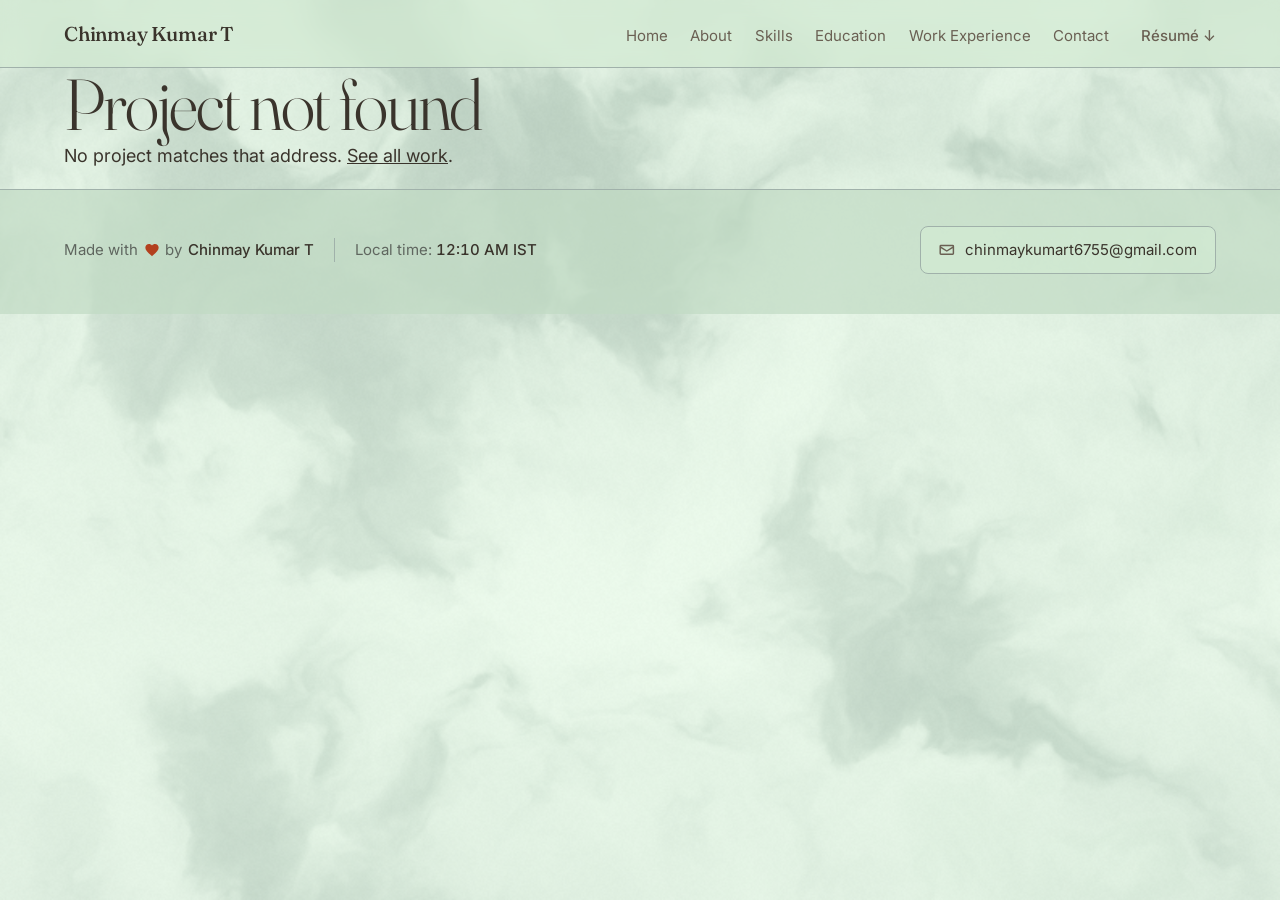
<file: work/project.html>
<!doctype html>
<html lang="en">
<head>
  <meta charset="utf-8">
  <meta name="viewport" content="width=device-width, initial-scale=1">
  <title>Project — Chinmay Kumar T</title>
  <meta name="description" content="A project built by Chinmay Kumar T.">
  <link rel="icon" href="../favicon.svg" type="image/svg+xml">
  <link rel="preconnect" href="https://fonts.googleapis.com">
  <link rel="preconnect" href="https://fonts.gstatic.com" crossorigin>
  <link href="https://fonts.googleapis.com/css2?family=Fraunces:ital,opsz,wght@0,9..144,300..700;1,9..144,300..700&family=Inter:wght@400;500;600&family=JetBrains+Mono:wght@400;500&display=swap" rel="stylesheet">
  <link rel="stylesheet" href="../styles.css">
</head>
<body class="detail" data-base="../">
  <header class="masthead">
    <a class="wordmark" href="../index.html" aria-label="Chinmay Kumar T, home">Chinmay Kumar T</a>
    <nav aria-label="Sections">
      <a href="../index.html#home">Home</a>
      <a href="../index.html#about">About</a>
      <a href="../index.html#skills">Skills</a>
      <a href="../index.html#education">Education</a>
      <a href="../index.html#experience">Work Experience</a>
      <a href="../index.html#contact">Contact</a>
    </nav>
    <a class="resume-link" href="../Chinmay_Kumar_T.pdf" download>Résumé <span aria-hidden="true">↓</span></a>
  </header>

  <main id="project-detail"></main>

  <footer class="colophon">
    <div class="colophon-left">
      <p class="made">Made with <svg class="heart" viewBox="0 0 24 24" aria-label="love" role="img"><path d="M12 21.35l-1.45-1.32C5.4 15.36 2 12.28 2 8.5 2 5.42 4.42 3 7.5 3c1.74 0 3.41.81 4.5 2.09C13.09 3.81 14.76 3 16.5 3 19.58 3 22 5.42 22 8.5c0 3.78-3.4 6.86-8.55 11.54L12 21.35z"/></svg> by <strong>Chinmay Kumar T</strong></p>
      <p class="clock">Local time: <strong><span id="local-time">--:--</span> IST</strong></p>
    </div>
    <a class="mail-pill" href="mailto:chinmaykumart6755@gmail.com">
      <svg viewBox="0 0 24 24" aria-hidden="true"><path d="M4 5h16a2 2 0 0 1 2 2v10a2 2 0 0 1-2 2H4a2 2 0 0 1-2-2V7a2 2 0 0 1 2-2zm0 2v.5l8 5 8-5V7H4zm0 2.8V17h16V9.8l-8 5-8-5z"/></svg>
      chinmaykumart6755@gmail.com
    </a>
  </footer>

  <script src="../content.js"></script>
  <script src="../shader.js"></script>
  <script src="../script.js"></script>
</body>
</html>
</file>
<file: styles.css>
/* Chinmay Kumar T — portfolio
   Palette (user-supplied): taupe #6a6053, sage #92958a, grey-green #a0b1aa,
   mint #c0dbc4, light mint #d3ebd3. Darker text shades are derived from the taupe
   and sage so body copy clears 4.5:1 on the mint ground. */

:root {
  --paper: #d3ebd3;
  --paper-deep: #c0dbc4;
  --sage: #a0b1aa;
  --sage-deep: #92958a;
  --ink: #3a342c;
  --ink-soft: #6a6053;
  --ink-mute: #5f665f;
  --rule: #a0b1aa;
  --mark: #6a6053;
  --mark-deep: #3a342c;
  --mark-tint: #c0dbc4;

  --serif: "Fraunces", "Iowan Old Style", "Palatino Linotype", Georgia, serif;
  --sans: "Inter", ui-sans-serif, system-ui, -apple-system, "Segoe UI", Roboto, sans-serif;
  --mono: "JetBrains Mono", ui-monospace, "SF Mono", Menlo, Consolas, monospace;

  --measure: 66ch;
  --gutter: clamp(1.25rem, 5vw, 4rem);
  --page: 1180px;
  --edge: max(var(--gutter), calc((100% - var(--page)) / 2));
  --ease-out: cubic-bezier(0.16, 1, 0.3, 1);
}

*, *::before, *::after { box-sizing: border-box; }

html {
  color-scheme: light;
  scroll-behavior: smooth;
  scroll-padding-top: calc(var(--head-h, 4.5rem) + 1rem);
}

body {
  margin: 0;
  background: var(--paper);
  color: var(--ink);
  font-family: var(--sans);
  font-size: 1.0625rem;
  line-height: 1.6;
  -webkit-font-smoothing: antialiased;
  text-rendering: optimizeLegibility;
}

a { color: inherit; }
a:focus-visible, button:focus-visible {
  outline: 2px solid var(--mark);
  outline-offset: 3px;
  border-radius: 2px;
}

::selection { background: var(--mark); color: var(--paper); }

.skip {
  position: absolute;
  left: 1rem; top: -3rem;
  padding: .5rem .75rem;
  background: var(--ink);
  color: var(--paper);
  text-decoration: none;
  z-index: 10;
}
.skip:focus { top: 1rem; }

/* ---------- Masthead ---------- */

.masthead {
  position: sticky;
  top: 0;
  z-index: 5;
  display: flex;
  align-items: baseline;
  gap: 2rem;
  padding: 1.1rem var(--edge);
  background: color-mix(in srgb, var(--paper) 86%, transparent);
  backdrop-filter: blur(10px);
  -webkit-backdrop-filter: blur(10px);
  border-bottom: 1px solid var(--rule);
  font-size: .9375rem;
}
.wordmark {
  font-family: var(--serif);
  font-size: 1.25rem;
  font-weight: 500;
  font-variation-settings: "opsz" 24;
  text-decoration: none;
  letter-spacing: -0.01em;
  margin-right: auto;
}
.masthead nav { display: flex; flex-wrap: wrap; gap: .4rem 1.4rem; }
.masthead nav a,
.resume-link {
  color: var(--ink-soft);
  text-decoration: none;
  transition: color .2s var(--ease-out);
}
.masthead nav a:hover,
.resume-link:hover { color: var(--mark); }
.masthead nav a[aria-current="true"] {
  color: var(--ink);
  text-decoration: underline;
  text-underline-offset: .35em;
  text-decoration-color: var(--mark);
  text-decoration-thickness: 2px;
}
.resume-link { font-weight: 500; }

/* ---------- Layout ---------- */

main { padding: 0 var(--edge); }

section {
  padding-block: clamp(3.5rem, 8vw, 6.5rem);
  border-bottom: 1px solid var(--rule);
}
section:last-of-type { border-bottom: 0; }

h2 {
  font-family: var(--serif);
  font-weight: 400;
  font-size: clamp(1.75rem, 3.2vw, 2.5rem);
  line-height: 1.1;
  letter-spacing: -0.02em;
  text-wrap: balance;
  margin: 0 0 clamp(2rem, 4vw, 3.25rem);
  max-width: 24ch;
}

/* ---------- Hero ---------- */

.hero {
  display: grid;
  grid-template-columns: minmax(0, 1fr) minmax(0, 30%);
  align-items: center;
  gap: 2rem clamp(2rem, 5vw, 5rem);
  padding-top: clamp(3rem, 9vw, 7rem);
  padding-bottom: clamp(4rem, 10vw, 8rem);
}
.hero-copy { min-width: 0; }
.hero-object {
  position: relative;
  aspect-ratio: 1;
  max-height: 70vh;
  justify-self: end;
  width: 100%;
}
.hero-object canvas {
  position: absolute;
  inset: 0;
  width: 100%;
  height: 100%;
  display: block;
}
.hero-where {
  margin: 0 0 1.75rem;
  color: var(--ink-mute);
  font-size: .9375rem;
}
h1 {
  font-family: var(--serif);
  font-weight: 300;
  font-size: clamp(2.5rem, 6vw, 4.5rem);
  font-variation-settings: "opsz" 144;
  line-height: 1.02;
  letter-spacing: -0.03em;
  margin: 0;
  max-width: 14ch;
}
h1 .line {
  display: block;
  overflow: hidden;
  padding-bottom: .06em;
  margin-bottom: -.06em;
}
h1 .line > span {
  display: block;
  transform: translateY(0);
}
h1 .em {
  font-style: italic;
  font-weight: 400;
  color: var(--mark);
}
.hero-lede {
  max-width: var(--measure);
  margin: 2.25rem 0 0;
  font-size: clamp(1.0625rem, 1.5vw, 1.25rem);
  line-height: 1.55;
  color: var(--ink-soft);
}
.hero-seeking {
  max-width: var(--measure);
  margin: 1.75rem 0 0;
  padding-top: 1.5rem;
  border-top: 1px solid var(--rule);
  font-size: 1rem;
}
.hero-seeking a {
  display: inline-block;
  margin-left: .35rem;
  color: var(--mark);
  font-weight: 500;
  text-decoration: underline;
  text-underline-offset: .25em;
  text-decoration-thickness: 1.5px;
  transition: color .2s var(--ease-out);
}
.hero-seeking a:hover { color: var(--mark-deep); }

.hero-actions {
  display: flex;
  flex-wrap: wrap;
  align-items: center;
  gap: .75rem 1rem;
  margin-top: 1.5rem;
}
.btn {
  display: inline-flex;
  align-items: center;
  gap: .55rem;
  padding: .75rem 1.25rem;
  border-radius: 8px;
  font-size: 1rem;
  font-weight: 500;
  text-decoration: none;
  border: 1px solid transparent;
  transition: transform .2s var(--ease-out), background-color .2s var(--ease-out),
              border-color .2s var(--ease-out), box-shadow .2s var(--ease-out);
}
.btn svg { width: 1.15rem; height: 1.15rem; }
.btn-primary {
  background: var(--ink);
  color: var(--paper);
  box-shadow: 0 12px 26px -18px rgba(58, 52, 44, .8);
}
.btn-primary:hover {
  background: var(--ink-soft);
  transform: translateY(-2px);
  box-shadow: 0 18px 30px -18px rgba(58, 52, 44, .9);
}
.btn-quiet {
  color: var(--ink);
  border-color: var(--sage-deep);
  background: color-mix(in srgb, var(--paper) 45%, transparent);
}
.btn-quiet:hover {
  background: color-mix(in srgb, var(--paper) 80%, transparent);
  transform: translateY(-2px);
}

/* Entrance: the one authored motion moment. */
@media (prefers-reduced-motion: no-preference) {
  .js h1 .line > span {
    animation: rise .9s var(--ease-out) both;
  }
  .js h1 .line:nth-child(2) > span { animation-delay: .08s; }
  .js h1 .line:nth-child(3) > span { animation-delay: .16s; }
  .js .hero-where,
  .js .hero-object,
  .js .hero-lede,
  .js .hero-seeking {
    animation: settle .8s var(--ease-out) both;
  }
  .js .hero-lede { animation-delay: .32s; }
  .js .hero-seeking { animation-delay: .42s; }
  .js .hero-actions { animation: settle .8s var(--ease-out) both; animation-delay: .52s; }
  .js .hero-object { animation-delay: .2s; animation-duration: 1.2s; }
}
@keyframes rise {
  from { transform: translateY(110%); }
  to   { transform: translateY(0); }
}
@keyframes settle {
  from { opacity: 0; transform: translateY(8px); filter: blur(2px); }
  to   { opacity: 1; transform: translateY(0); filter: blur(0); }
}

/* ---------- Projects ---------- */

.project {
  display: grid;
  grid-template-columns: minmax(0, 18rem) minmax(0, 1fr);
  gap: 2rem clamp(2rem, 5vw, 5rem);
  padding-block: 3rem;
  border-top: 1px solid var(--rule);
}
.project:last-child { padding-bottom: 0; }

.project-head h3,
.role-head h3 {
  font-family: var(--serif);
  font-weight: 500;
  font-size: 1.5rem;
  line-height: 1.15;
  letter-spacing: -0.015em;
  margin: 0 0 .6rem;
  text-wrap: balance;
}
.live {
  display: inline-block;
  font-family: var(--mono);
  font-size: .8125rem;
  color: var(--mark);
  text-decoration: none;
  word-break: break-all;
  padding: .3rem 0;
  border-bottom: 1px solid color-mix(in srgb, var(--mark) 40%, transparent);
  transition: border-color .2s var(--ease-out), color .2s var(--ease-out);
}
.live::after {
  content: " ↗";
  font-family: var(--sans);
}
.live:hover { border-bottom-color: var(--mark); color: var(--mark-deep); }

.project-body { max-width: var(--measure); }
.project-what {
  margin: 0 0 1.25rem;
  font-size: 1.125rem;
  line-height: 1.5;
}
.project-points {
  margin: 0;
  padding: 0;
  list-style: none;
  color: var(--ink-soft);
}
.project-points li {
  position: relative;
  padding-left: 1.4rem;
  margin-bottom: .55rem;
}
.project-points li::before {
  content: "";
  position: absolute;
  left: 0;
  top: .72em;
  width: .6rem;
  height: 1px;
  background: var(--mark);
}

.project-meta {
  display: flex;
  flex-wrap: wrap;
  gap: .75rem 2.5rem;
  margin: 1.5rem 0 0;
  padding-top: 1rem;
  border-top: 1px dashed var(--rule);
  font-size: .9375rem;
}
.project-meta div { display: flex; gap: .6rem; }
.project-meta dt { color: var(--ink-mute); }
.project-meta dd { margin: 0; }

.results {
  border-collapse: collapse;
  margin: 1.5rem 0 0;
  font-size: .9375rem;
  min-width: 18rem;
}
.results th {
  text-align: left;
  font-weight: 500;
  color: var(--ink-mute);
  padding: .35rem 2rem .35rem 0;
  border-bottom: 1px solid var(--ink);
}
.results td {
  padding: .5rem 2rem .5rem 0;
  border-bottom: 1px solid var(--rule);
}
.results code {
  font-family: var(--mono);
  font-size: 1rem;
  color: var(--mark);
}

/* ---------- Experience ---------- */

.role {
  display: grid;
  grid-template-columns: minmax(0, 18rem) minmax(0, 1fr);
  gap: 1rem clamp(2rem, 5vw, 5rem);
  padding-block: 2.5rem;
  border-top: 1px solid var(--rule);
}
.role:last-child { padding-bottom: 0; }
.role-when {
  margin: 0;
  font-family: var(--mono);
  font-size: .8125rem;
  color: var(--ink-mute);
}
.role .project-points,
.role-body { max-width: var(--measure); }
.role-body > .role-line:first-child { margin-bottom: 1.1rem; }
.role-line {
  margin: 0 0 .5rem;
  color: var(--ink-soft);
}
.role-line:first-of-type { color: var(--ink); }

/* ---------- Contact ---------- */

.contact-lede {
  max-width: var(--measure);
  margin: -1.5rem 0 2.25rem;
  font-size: 1.125rem;
  color: var(--ink-soft);
}
.contact-list {
  list-style: none;
  margin: 0;
  padding: 0;
  display: grid;
  grid-template-columns: repeat(2, minmax(0, 1fr));
  gap: 0 clamp(2rem, 5vw, 4rem);
  max-width: 60rem;
}
.contact-list li:nth-child(2) { border-top: 1px solid var(--rule); }
.contact-list li:nth-last-child(2) { border-bottom: 1px solid var(--rule); }
.contact-list li {
  display: grid;
  grid-template-columns: 6rem minmax(0, 1fr);
  gap: 1rem;
  padding: .85rem 0;
  border-top: 1px solid var(--rule);
}
.contact-list li:last-child { border-bottom: 1px solid var(--rule); }
.contact-list span { color: var(--ink-mute); }
.contact-list a {
  text-decoration: none;
  overflow-wrap: anywhere;
  transition: color .2s var(--ease-out);
}
.contact-list a:hover { color: var(--mark); }

/* ---------- Colophon ---------- */

.colophon {
  display: flex;
  flex-wrap: wrap;
  align-items: center;
  justify-content: space-between;
  gap: 1.25rem 2rem;
  padding: 2.25rem var(--edge) 2.5rem;
  border-top: 1px solid var(--rule);
  background: var(--paper-deep);
  color: var(--ink-mute);
  font-size: .9375rem;
}
.colophon p { margin: 0; }
.colophon strong { color: var(--ink); font-weight: 500; }
.colophon-left {
  display: flex;
  flex-wrap: wrap;
  align-items: center;
  gap: .75rem 1.25rem;
}
.colophon-left .made { display: inline-flex; align-items: center; gap: .35rem; }
.colophon-left .clock {
  padding-left: 1.25rem;
  border-left: 1px solid var(--rule);
}
.heart {
  width: 1rem;
  height: 1rem;
  fill: #b3401e;
  transform-origin: center;
}
@media (prefers-reduced-motion: no-preference) {
  .heart { animation: beat 1.6s ease-in-out infinite; }
}
@keyframes beat {
  0%, 100% { transform: scale(1); }
  14% { transform: scale(1.18); }
  28% { transform: scale(1); }
  42% { transform: scale(1.12); }
  56% { transform: scale(1); }
}
.clock #local-time { font-variant-numeric: tabular-nums; }
.mail-pill {
  display: inline-flex;
  align-items: center;
  gap: .6rem;
  padding: .7rem 1.1rem;
  border: 1px solid var(--sage);
  border-radius: 8px;
  color: var(--ink);
  text-decoration: none;
  background: color-mix(in srgb, var(--paper) 60%, transparent);
  transition: border-color .2s var(--ease-out), background-color .2s var(--ease-out), transform .2s var(--ease-out);
}
.mail-pill svg { width: 1.1rem; height: 1.1rem; fill: var(--ink-soft); }
.mail-pill:hover {
  border-color: var(--ink-soft);
  background: var(--paper);
  transform: translateY(-1px);
}

/* ---------- Responsive ---------- */

@media (max-width: 760px) {
  .colophon-left .clock { padding-left: 0; border-left: 0; }
  .mail-pill { width: 100%; justify-content: center; overflow-wrap: anywhere; }
  .masthead {
    flex-wrap: wrap;
    gap: .5rem 1.25rem;
    padding-block: .9rem;
  }
  .wordmark { flex-basis: 100%; margin-right: 0; }
  .masthead nav { gap: .35rem 1rem; }
  .resume-link { margin-left: auto; align-self: flex-start; }

  .hero { grid-template-columns: 1fr; }
  .hero-object { max-width: 16rem; justify-self: start; order: -1; margin-bottom: -1rem; }
  .about,
  .project,
  .role { grid-template-columns: 1fr; gap: 1rem; }
  .about-aside { display: none; }
  .contact-list { grid-template-columns: 1fr; }
  .contact-list li { grid-template-columns: 1fr; gap: .15rem; }
  .contact-list li:nth-last-child(2) { border-bottom: 0; }
  h1 { max-width: none; }
}


/* ---------- Project links on the index ---------- */

.project-head h3 a {
  text-decoration: none;
  transition: color .2s var(--ease-out);
}
.project-head h3 a:hover { color: var(--mark); text-decoration: underline; text-underline-offset: .18em; text-decoration-thickness: 1.5px; }
.more {
  display: inline-block;
  margin-top: 1.25rem;
  font-weight: 500;
  color: var(--mark);
  text-decoration: underline;
  text-underline-offset: .25em;
  text-decoration-thickness: 1.5px;
  transition: color .2s var(--ease-out);
}
.more::after { content: " →"; }
.more:hover { color: var(--mark-deep); }

/* ---------- Project detail pages ---------- */

.detail .detail-intro {
  padding-top: clamp(3rem, 8vw, 6rem);
  padding-bottom: clamp(2rem, 4vw, 3rem);
}
.detail .detail-intro h1 {
  font-size: clamp(2.25rem, 5vw, 4rem);
  font-weight: 400;
  max-width: 18ch;
  margin: 1.25rem 0 1rem;
}
.back {
  font-size: .9375rem;
  color: var(--ink-mute);
  text-decoration: none;
  transition: color .2s var(--ease-out);
}
.back::before { content: "← "; }
.back:hover { color: var(--mark); }
.detail-body { max-width: var(--measure); }
.detail-body .project-what { font-size: 1.25rem; }
.detail-nav { padding-block: 2.5rem; }

.screens h2 { margin-bottom: 1.75rem; }
.screen-grid {
  display: grid;
  grid-template-columns: repeat(auto-fill, minmax(min(100%, 22rem), 1fr));
  gap: 1.5rem;
}
.screen-grid figure {
  margin: 0;
  padding: .5rem;
  background: var(--paper-deep);
  border: 1px solid var(--sage);
  border-radius: 10px;
  box-shadow: 0 18px 40px -24px rgba(58, 52, 44, .45), 0 2px 6px -2px rgba(58, 52, 44, .2);
}
.screen-grid img {
  display: block;
  width: 100%;
  height: auto;
  border-radius: 5px;
}
.screen-grid figure.wide { grid-column: 1 / -1; }

/* ---------- Background shader ---------- */

.bg-shader {
  position: fixed;
  inset: 0;
  width: 100%;
  height: 100%;
  z-index: -1;
  pointer-events: none;
}
.has-shader .masthead {
  background: color-mix(in srgb, var(--paper) 72%, transparent);
}
.has-shader .colophon {
  background: color-mix(in srgb, var(--paper-deep) 70%, transparent);
}

/* ---------- About ---------- */

.about {
  display: grid;
  grid-template-columns: minmax(0, 18rem) minmax(0, 1fr);
  gap: 1.5rem clamp(2rem, 5vw, 5rem);
  align-items: start;
}
.about h2 { grid-column: 1 / -1; }
.about-aside { margin: 0; }
.about-aside p {
  margin: 0 0 .6rem;
  padding-top: .6rem;
  border-top: 1px solid var(--rule);
  font-size: .9375rem;
  color: var(--ink-mute);
}
.about-body { max-width: var(--measure); }
.about-body p {
  margin: 0 0 1.1rem;
  font-size: 1.125rem;
  line-height: 1.6;
  color: var(--ink-soft);
}
.about-body p:first-child { color: var(--ink); }
.about-body p:last-child { margin-bottom: 0; }

/* ---------- Skills grid ---------- */

.skill-grid {
  list-style: none;
  margin: 0;
  padding: 0;
  display: grid;
  grid-template-columns: repeat(auto-fill, minmax(9.5rem, 1fr));
  gap: .9rem;
  max-width: 66rem;
}
.skill {
  display: flex;
  flex-direction: column;
  align-items: center;
  justify-content: center;
  gap: .75rem;
  aspect-ratio: 4 / 3;
  padding: 1rem .75rem;
  color: var(--ink);
  background: color-mix(in srgb, var(--paper) 55%, transparent);
  backdrop-filter: blur(6px);
  -webkit-backdrop-filter: blur(6px);
  border: 1px solid color-mix(in srgb, var(--sage) 65%, transparent);
  border-radius: 12px;
  box-shadow: 0 10px 24px -20px rgba(58, 52, 44, .5);
  transition: transform .25s var(--ease-out), box-shadow .25s var(--ease-out),
              background-color .25s var(--ease-out), border-color .25s var(--ease-out);
}
.skill:hover {
  transform: translateY(-3px);
  background: color-mix(in srgb, var(--paper) 82%, transparent);
  border-color: var(--sage-deep);
  box-shadow: 0 18px 32px -22px rgba(58, 52, 44, .6);
}
.skill-img {
  width: 2.25rem;
  height: 2.25rem;
  object-fit: contain;
}
.skill-icon {
  width: 2.25rem;
  height: 2.25rem;
  background: var(--brand);
  -webkit-mask: var(--icon) center / contain no-repeat;
  mask: var(--icon) center / contain no-repeat;
}
.skill span {
  font-size: .9375rem;
  font-weight: 500;
  text-align: center;
  line-height: 1.2;
  color: var(--ink-soft);
}
.skills-more {
  max-width: var(--measure);
  margin: 1.75rem 0 0;
  color: var(--ink-mute);
  font-size: .9375rem;
}

/* ---------- Projects inside Work Experience ---------- */

.projects { margin-top: 3.5rem; }
.projects-title {
  font-family: var(--serif);
  font-weight: 400;
  font-size: clamp(1.4rem, 2.4vw, 1.9rem);
  letter-spacing: -0.015em;
  margin: 0 0 1.5rem;
}
.projects .project:last-child { padding-bottom: 0; }

@media (max-width: 760px) {
  .skill-grid { grid-template-columns: repeat(auto-fill, minmax(7.5rem, 1fr)); gap: .7rem; }
  .skill svg { width: 2.1rem; height: 2.1rem; }
  .skill span { font-size: .875rem; }
}

.load-error {
  margin: 0;
  padding: 1rem 0;
  color: var(--ink-soft);
}

/* ---------- Project icon ---------- */

.project-icon {
  display: block;
  width: 2.5rem;
  height: 2.5rem;
  margin-bottom: .7rem;
  object-fit: contain;
  padding: .35rem;
  background: color-mix(in srgb, var(--paper) 60%, transparent);
  border: 1px solid color-mix(in srgb, var(--sage) 65%, transparent);
  border-radius: 9px;
}
.project-icon-lg {
  width: 3.25rem;
  height: 3.25rem;
  margin-bottom: 0;
  flex: none;
}
.detail-title {
  display: flex;
  align-items: center;
  gap: 1rem;
  margin: 1.25rem 0 1rem;
}
.detail-title h1 { margin: 0; }
</file>
